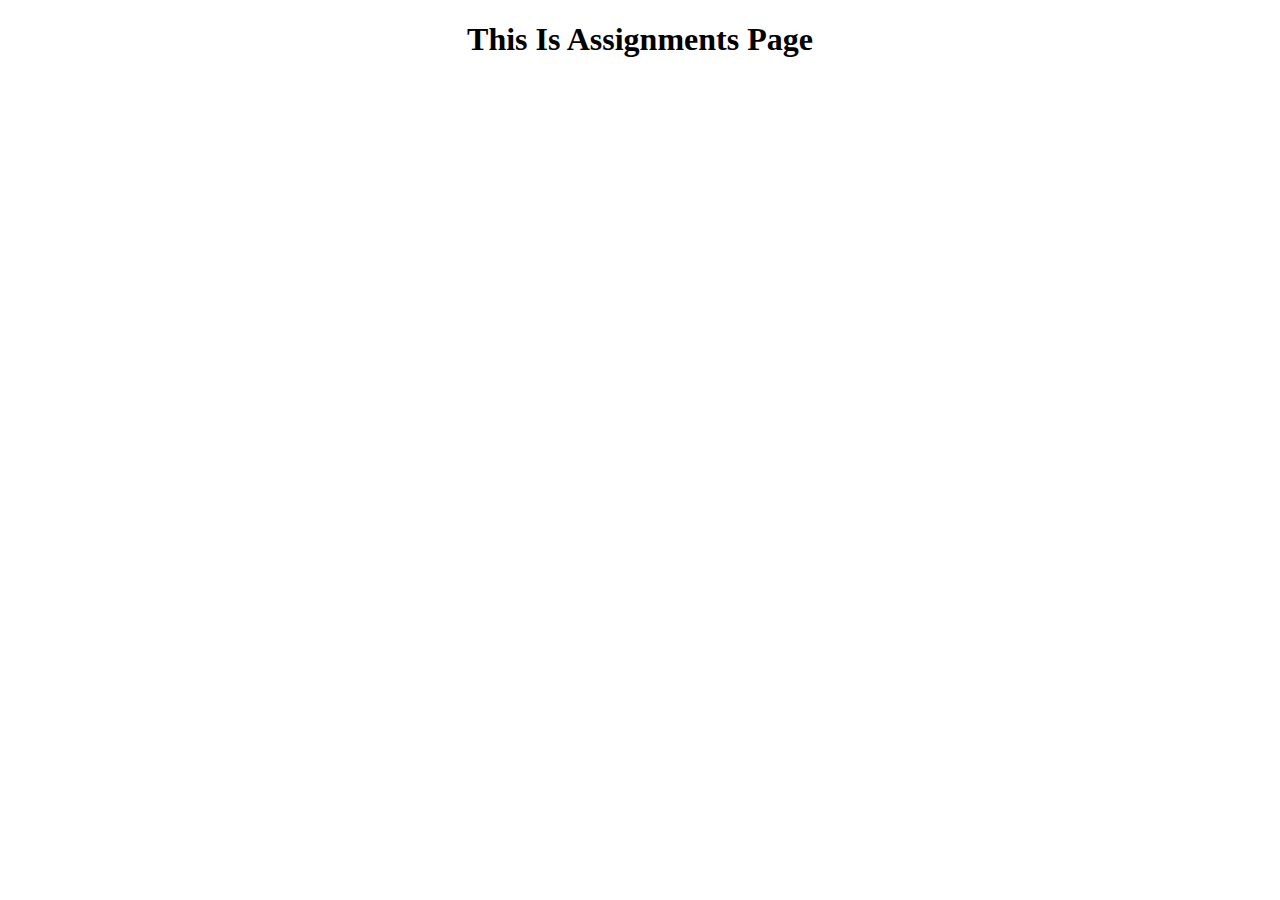
<file: assignments.html>
<!DOCTYPE html>
<html lang="en">
<head>
    <meta charset="UTF-8">
    <meta name="viewport" content="width=device-width, initial-scale=1.0">
    <title>Document</title>
    <link rel="stylesheet" href="./assignments.css">
</head>
<body>
    <center><h1>This Is Assignments Page</h1></center>
</body>
</html>
</file>
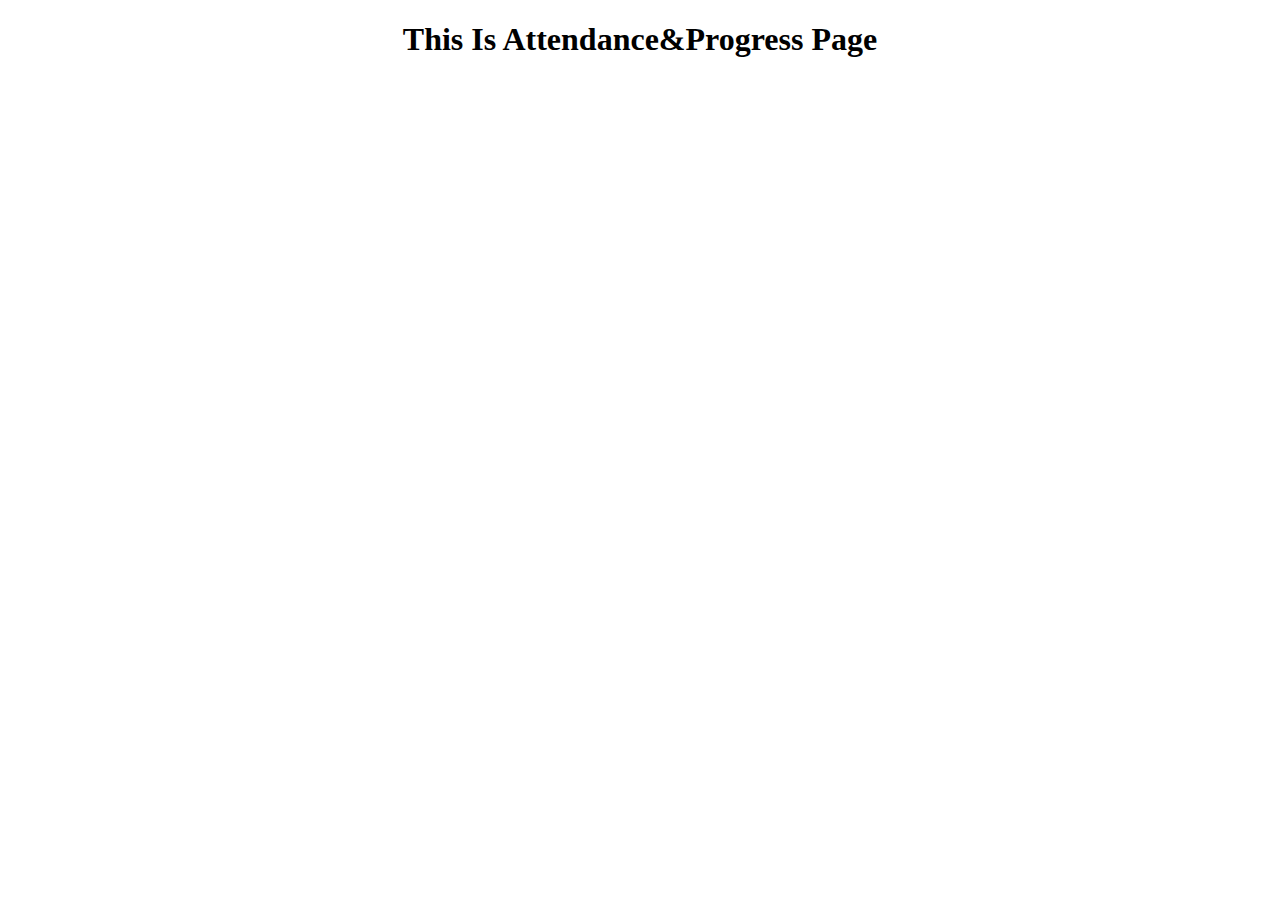
<file: attendance&progress.html>
<!DOCTYPE html>
<html lang="en">
<head>
    <meta charset="UTF-8">
    <meta name="viewport" content="width=device-width, initial-scale=1.0">
    <title>Document</title>
    <link rel="stylesheet" href="./attendance&progress.css">
</head>
<body>
   <center><h1>This Is Attendance&Progress Page</h1></center>
</body>
</html>
</file>
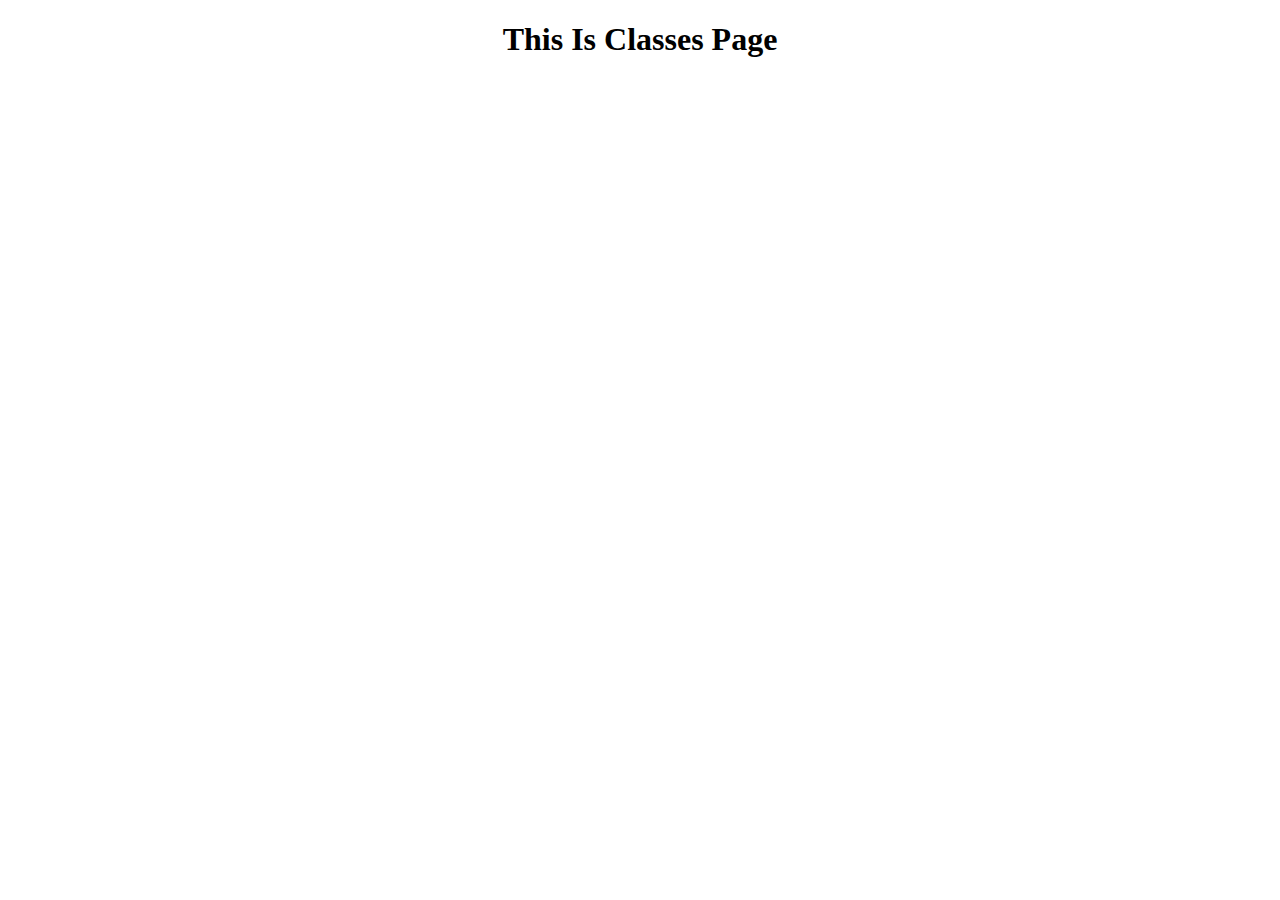
<file: classes.html>
<!DOCTYPE html>
<html lang="en">
<head>
    <meta charset="UTF-8">
    <meta name="viewport" content="width=device-width, initial-scale=1.0">
    <title>Document</title>
    <link rel="stylesheet" href="./classes.css">
</head>
<body>
   <center><h1>This Is Classes Page</h1></center>
</body>
</html>
</file>
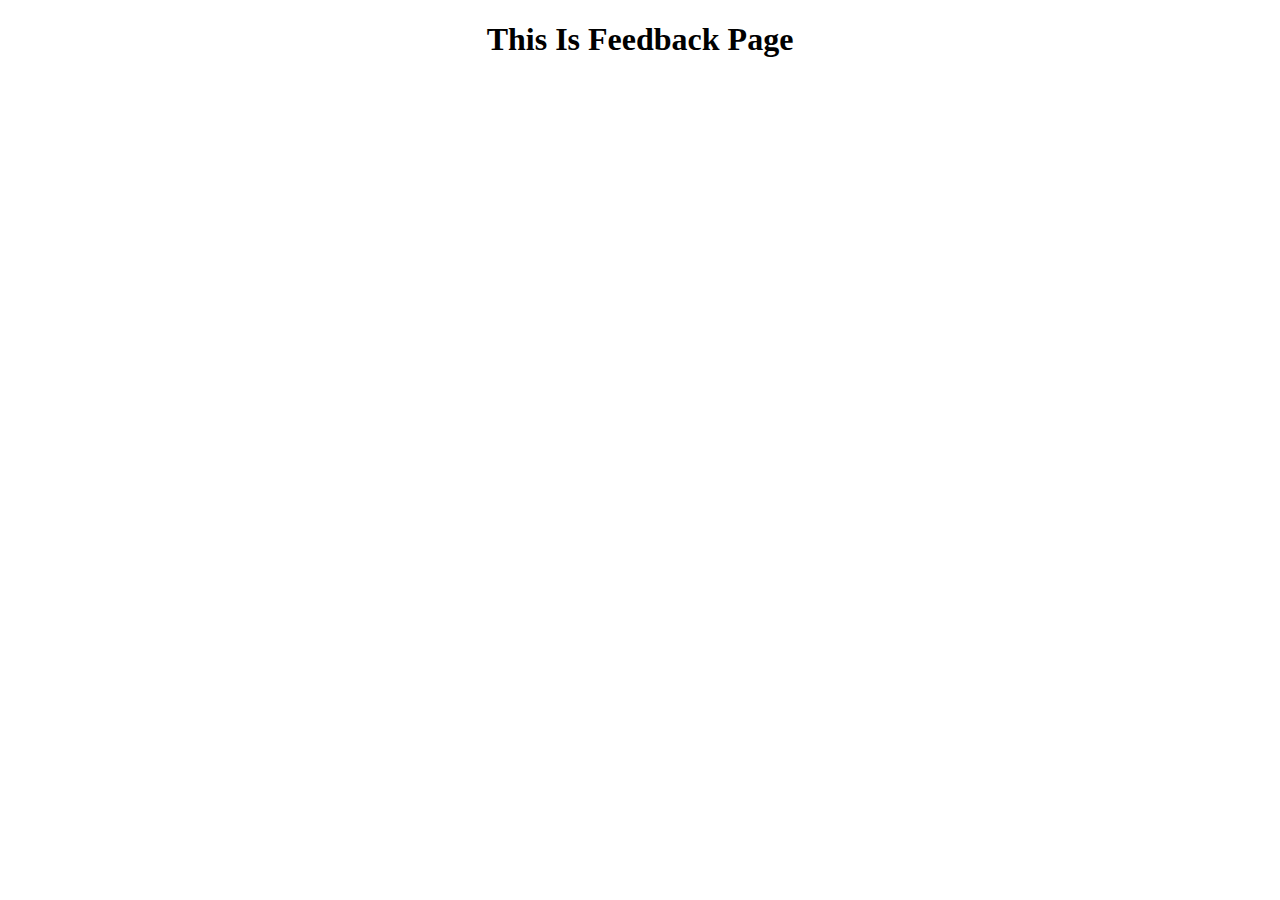
<file: feedback.html>
<!DOCTYPE html>
<html lang="en">
<head>
    <meta charset="UTF-8">
    <meta name="viewport" content="width=device-width, initial-scale=1.0">
    <title>Document</title>
    <link rel="stylesheet" href="./feedback.css">
</head>
<body>
   <center><h1>This Is Feedback Page</h1></center>
</body>
</html>
</file>
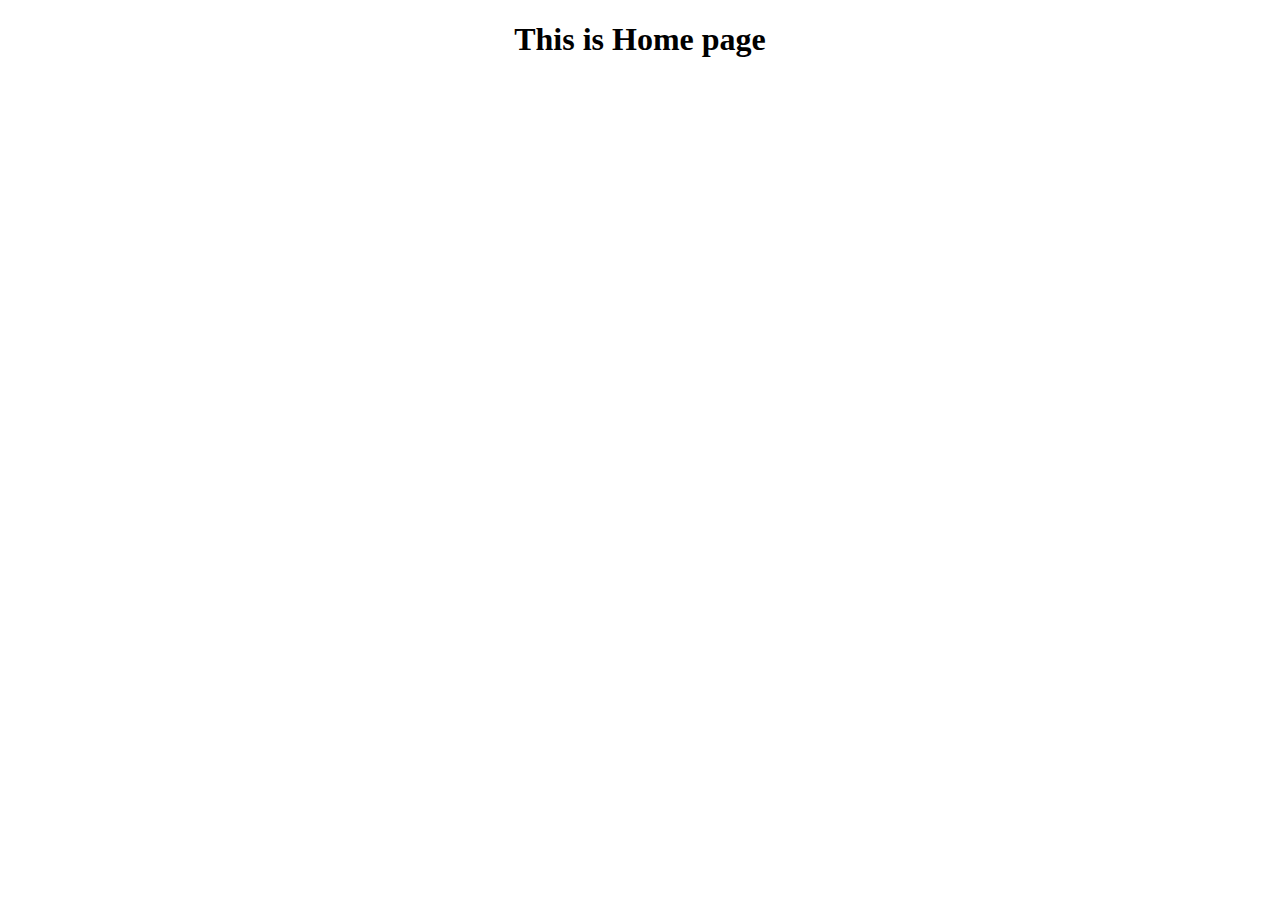
<file: home.html>
<!DOCTYPE html>
<html lang="en">
<head>
    <meta charset="UTF-8">
    <meta name="viewport" content="width=device-width, initial-scale=1.0">
    <title>Document</title>
    <link rel="stylesheet" href="./home.css">
</head>
<body>

<div>
    
        <center>  <h1>This is Home page </h1> </center>
    
</div>

</body>
</html>
</file>
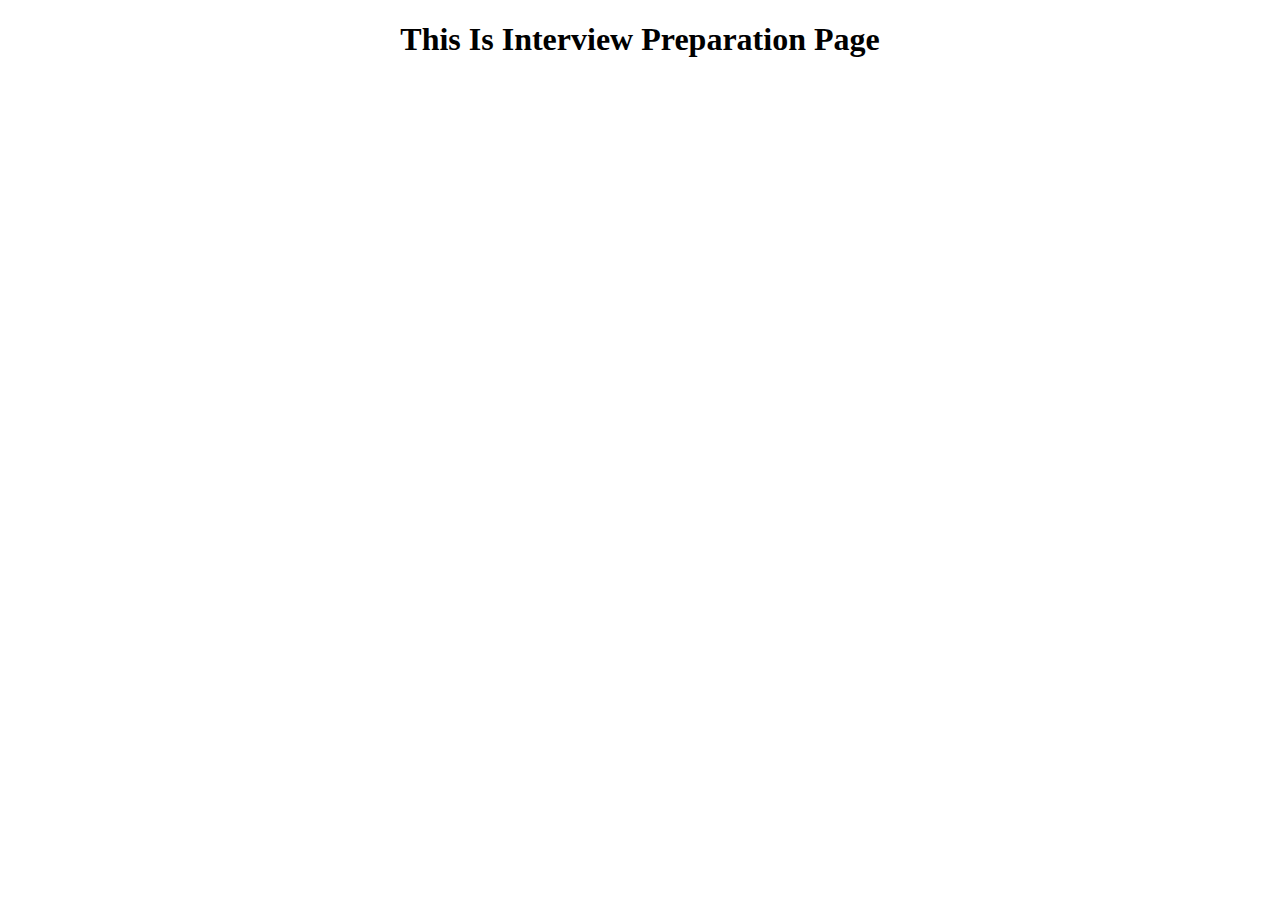
<file: interview preparation.html>
<!DOCTYPE html>
<html lang="en">
<head>
    <meta charset="UTF-8">
    <meta name="viewport" content="width=device-width, initial-scale=1.0">
    <title>Document</title>
    <link rel="stylesheet" href="./feedback.css">
</head>
<body>
   <center><h1>This Is Interview Preparation Page</h1></center>
</body>
</html>
</file>
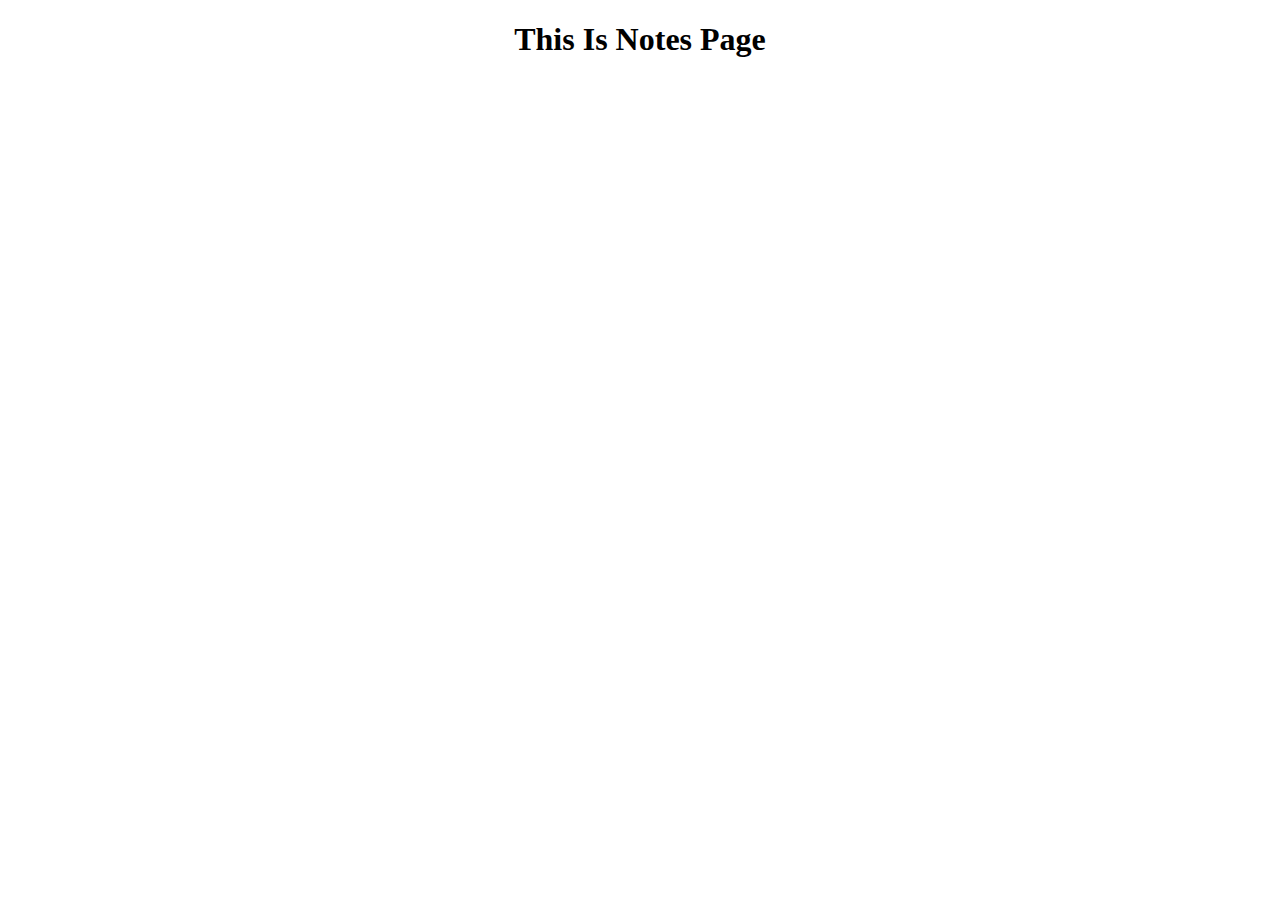
<file: notes.html>
<!DOCTYPE html>
<html lang="en">
<head>
    <meta charset="UTF-8">
    <meta name="viewport" content="width=device-width, initial-scale=1.0">
    <title>Document</title>
    <link rel="stylesheet" href="./notes.css">
</head>
<body>
   <center><h1>This Is Notes Page</h1></center>
</body>
</html>
</file>
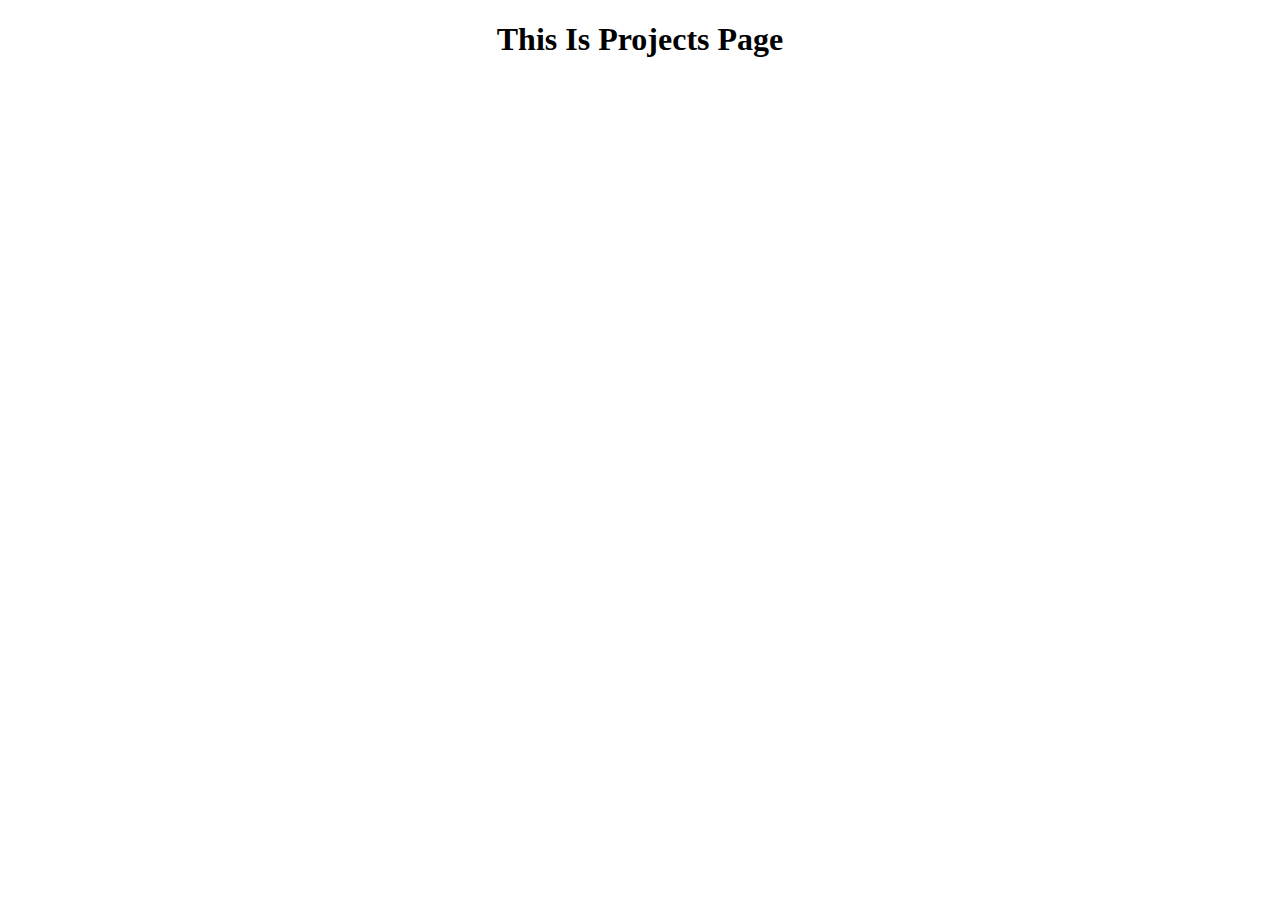
<file: projects.html>
<!DOCTYPE html>
<html lang="en">
<head>
    <meta charset="UTF-8">
    <meta name="viewport" content="width=device-width, initial-scale=1.0">
    <title>Document</title>
    <link rel="stylesheet" href="./projects.css">
</head>
<body>
   <center><h1>This Is Projects Page</h1></center>
</body>
</html>
</file>
<file: assignments.css>
h1{
    color: black;
  }
</file>
<file: attendance&progress.css>
h1{
    color: black;
}
</file>
<file: classes.css>
h1{
  color: black;
}
</file>
<file: feedback.css>
h1{
    color: black;
  }
</file>
<file: home.css>
h1{
    color: black;
  }
</file>
<file: notes.css>
h1{
    color: black;
  }
</file>
<file: projects.css>
h1{
    color: black;
  }
</file>
